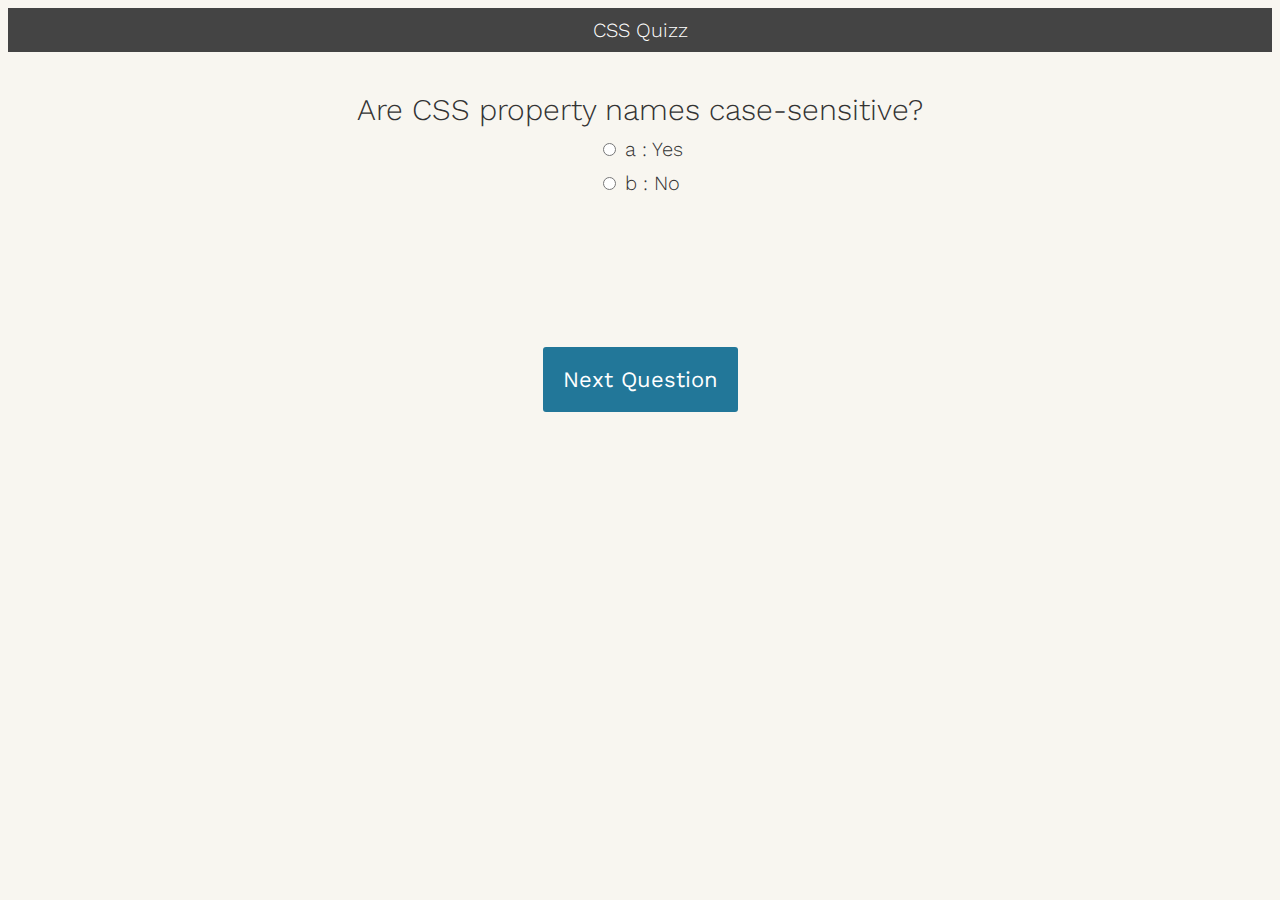
<file: JS_Quizz/index.html>
<!DOCTYPE html>
<html lang="en" dir="ltr">

<head>
  <meta charset="utf-8">
  <title>Fun Quizz</title>
  <link rel="stylesheet" type="text/css" href="css/styles.css">
</head>

<body>
  <h1>CSS Quizz</h1>
  <div class="quiz-container">
    <div id="quiz"></div>
  </div>
  <div id="buttons">
    <button id="previous">Previous Question</button>
    <button id="next">Next Question</button>
    <button id="submit">Submit Quiz</button>
  </div>
  <div id="results"></div>
  <script src="js/script.js"></script>
</body>

</html>
</file>
<file: JS_Quizz/css/styles.css>
@import url(https://fonts.googleapis.com/css?family=Work+Sans:300,600);

body {
  font-size: 20px;
  font-family: 'Work Sans', sans-serif;
  color: #333;
  font-weight: 300;
  text-align: center;
  background-color: #f8f6f0;
}

h1 {
  font-weight: 300;
  margin: 0px;
  padding: 10px;
  font-size: 20px;
  background-color: #444;
  color: #fff;
}

.question {
  font-size: 30px;
  margin-bottom: 10px;
}

.answers {
  margin-bottom: 20px;
  text-align: left;
  display: inline-block;
}

.answers label {
  display: block;
  margin-bottom: 10px;
}

button {
  font-family: 'Work Sans', sans-serif;
  font-size: 22px;
  background-color: #279;
  color: #fff;
  border: 0px;
  border-radius: 3px;
  padding: 20px;
  cursor: pointer;
  margin-bottom: 20px;
}

button:hover {
  background-color: #38a;
}

.slide {
  position: absolute;
  left: 0px;
  top: 0px;
  width: 100%;
  z-index: 1;
  opacity: 0;
  transition: opacity 0.5s;
}

.active-slide {
  opacity: 1;
  z-index: 2;
}

.quiz-container {
  position: relative;
  height: 200px;
  margin-top: 40px;
}

#buttons {
  margin: 55px;
}
</file>
